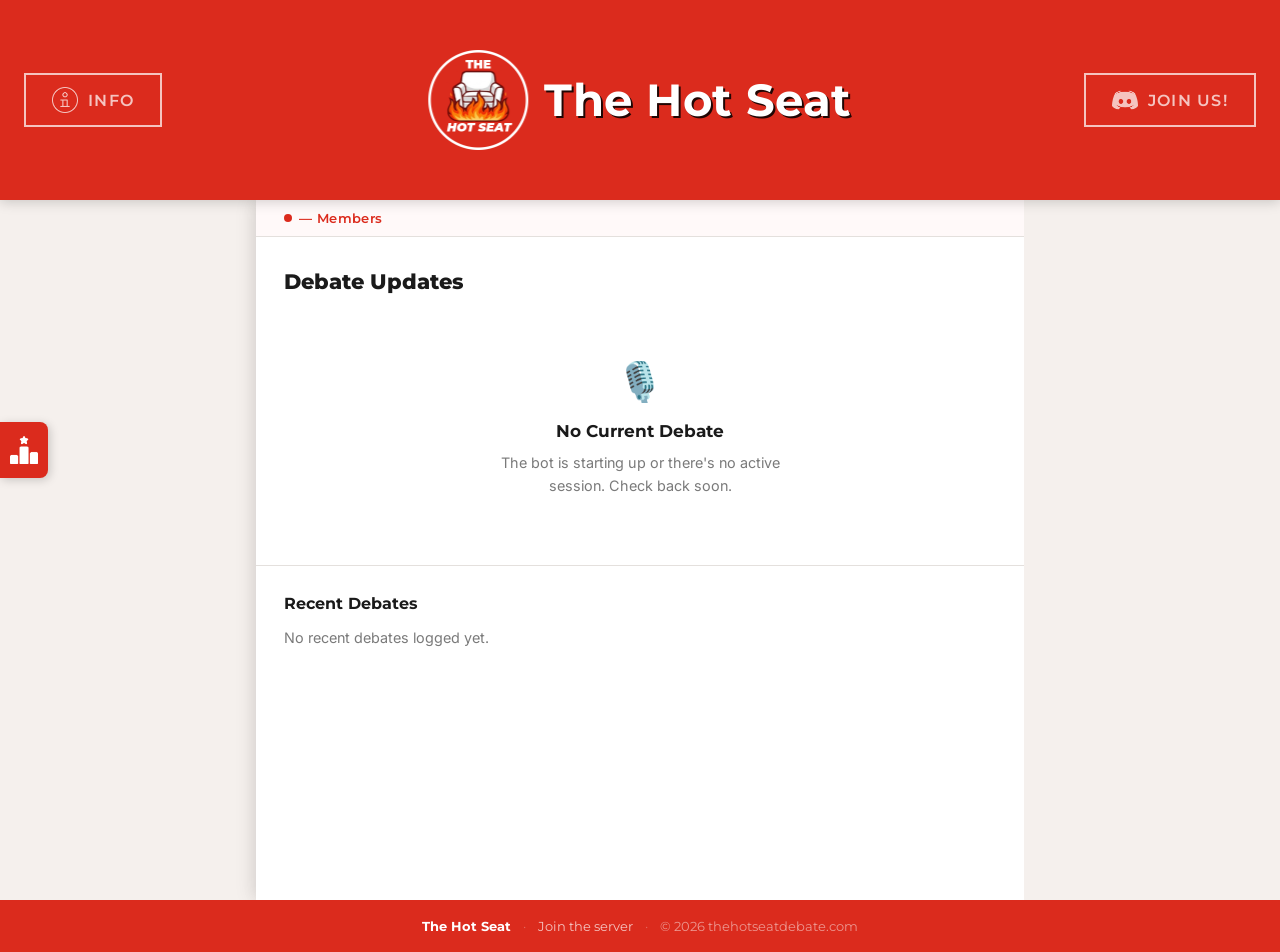
<file: index.html>
<!DOCTYPE html>
<html lang="en">
<head>
  <meta charset="UTF-8" />
  <meta name="viewport" content="width=device-width, initial-scale=1.0" />
  <title>The Hot Seat</title>
  <link rel="icon" type="image/png" href="images/icons/logo.png" />
  <link rel="preconnect" href="https://fonts.googleapis.com" />
  <link rel="preconnect" href="https://fonts.gstatic.com" crossorigin />
  <link href="https://fonts.googleapis.com/css2?family=Montserrat:wght@400;600;700;800&family=Inter:wght@400;500;600&display=swap" rel="stylesheet" />
  <link rel="stylesheet" href="style.css" />
</head>
<body>

  <!-- ═══════════════════════════════════════ HEADER ═══════════════════════════════════════ -->
  <header class="site-header">
    <div class="header-inner">

      <!-- Left: INFO button -->
      <button class="header-btn" id="info-btn" aria-label="How debates work">
        <img src="images/icons/info.png" alt="" class="btn-icon" />
        <span>INFO</span>
      </button>

      <!-- Centre: Logo + Site name -->
      <a class="header-brand" href="/">
        <img src="images/icons/logo.png" alt="The Hot Seat logo" class="brand-logo" />
        <span class="brand-name">The Hot Seat</span>
      </a>

      <!-- Right: JOIN US button -->
      <a class="header-btn" href="https://discord.gg/KfYJ7gepc3" target="_blank" rel="noopener" aria-label="Join our Discord">
        <img src="images/icons/discord.png" alt="" class="btn-icon" />
        <span>JOIN US!</span>
      </a>

    </div>
  </header>

  <!-- ═══════════════════════════════════════ INFO MODAL ════════════════════════════════════ -->
  <div class="modal-overlay" id="modal-overlay" role="dialog" aria-modal="true" aria-labelledby="modal-title">
    <div class="modal">
      <button class="modal-close" id="modal-close" aria-label="Close">&times;</button>
      <h2 id="modal-title">How Debates Work</h2>

      <div class="modal-section">
        <h3>The Format</h3>
        <p>Each debate session follows a structured format designed to produce focused, fair argument. One member defends a claim; challengers from the audience step up to oppose it — one at a time, on the clock.</p>
      </div>

      <div class="modal-section">
        <h3>Signing Up</h3>
        <p>When a debate is announced, members can sign up with a claim they want to defend. The Mediator reviews the list and selects one person as the <strong>Defender</strong> for the session.</p>
      </div>

      <div class="modal-section">
        <h3>The Debate</h3>
        <p>Once the Defender confirms they are ready, a countdown begins. The <strong>first audience member to send a message</strong> becomes the <strong>Opposer</strong> and has <strong>10 minutes</strong> to challenge the Defender's claim.</p>
        <p>The audience can vote to remove the Opposer at any time by reacting with 🔴. If enough votes are reached, the Opposer is removed and a new one can take their place — with the remaining time carrying over.</p>
      </div>

      <div class="modal-section">
        <h3>The Mediator</h3>
        <p>The Mediator is a trusted server member responsible for running the session. They open sign-ups, select the Defender, start the debate, manage ejections, and post the final log. They do not participate as Defender or Opposer.</p>
      </div>

      <div class="modal-section">
        <h3>Rules</h3>
        <ul>
          <li>One Opposer at a time — the Defender faces one challenger.</li>
          <li>Be respectful. Personal attacks are not debate.</li>
          <li>Stay on topic — the Opposer must engage with the stated claim.</li>
          <li>The Mediator's decisions are final.</li>
        </ul>
      </div>
    </div>
  </div>

  <!-- ═══════════════════════════════════ LEADERBOARD TAB ═══════════════════════════════════ -->
  <button class="leaderboard-tab" id="leaderboard-tab" aria-label="Open leaderboard">
    <span class="leaderboard-tab-text">LEADERBOARD</span>
    <img src="images/icons/leaderboard.png" alt="" class="leaderboard-tab-icon" />
  </button>

  <!-- ═══════════════════════════════════ LEADERBOARD MODAL ═════════════════════════════════ -->
  <div class="modal-overlay" id="leaderboard-overlay" role="dialog" aria-modal="true" aria-labelledby="leaderboard-title">
    <div class="modal leaderboard-modal">
      <button class="modal-close" id="leaderboard-close" aria-label="Close">&times;</button>
      <h2 id="leaderboard-title">🏆 Leaderboard</h2>

      <div id="leaderboard-content">
        <div class="loading-state">
          <div class="spinner"></div>
          <p>Loading standings…</p>
        </div>
      </div>

      <div class="leaderboard-pagination" id="leaderboard-pagination" style="display:none">
        <button class="lb-page-btn" id="lb-prev-btn" aria-label="Previous page">&larr;</button>
        <span class="lb-page-label" id="lb-page-label">Page 1 of 1</span>
        <button class="lb-page-btn" id="lb-next-btn" aria-label="Next page">&rarr;</button>
      </div>
    </div>
  </div>

  <!-- ════════════════════════════════════════ SIDE COLUMNS + BODY ══════════════════════════ -->
  <div class="page-layout">
    <div class="side-col left-col" aria-hidden="true"></div>

    <main class="body-col">

      <!-- Member count bar -->
      <div class="member-bar">
        <span class="member-dot"></span>
        <span id="member-count" class="member-text">Loading members…</span>
      </div>

      <!-- Debate panel -->
      <section class="debate-panel">
        <div class="debate-panel-header">
          <h2 class="panel-title">Debate Updates</h2>
          <span class="panel-live-badge" id="live-badge" style="display:none">● LIVE</span>
        </div>

        <div id="debate-content">
          <!-- Injected by script.js -->
          <div class="loading-state">
            <div class="spinner"></div>
            <p>Fetching debate status…</p>
          </div>
        </div>
      </section>

      <!-- Past debates placeholder -->
      <section class="past-section">
        <h3 class="past-title">Recent Debates</h3>
        <div id="past-debates">
          <p class="muted-text">No recent debates logged yet.</p>
        </div>
      </section>

    </main>

    <div class="side-col right-col" aria-hidden="true"></div>
  </div>

  <!-- ════════════════════════════════════════ FOOTER ══════════════════════════════════════ -->
  <footer class="site-footer">
    <div class="footer-inner">
      <span class="footer-name">The Hot Seat</span>
      <span class="footer-sep">·</span>
      <a href="https://discord.gg/KfYJ7gepc3" target="_blank" rel="noopener" class="footer-link">Join the server</a>
      <span class="footer-sep">·</span>
      <span class="footer-copy">&copy; <span id="footer-year"></span> thehotseatdebate.com</span>
    </div>
  </footer>

  <script src="script.js"></script>
</body>
</html>
</file>
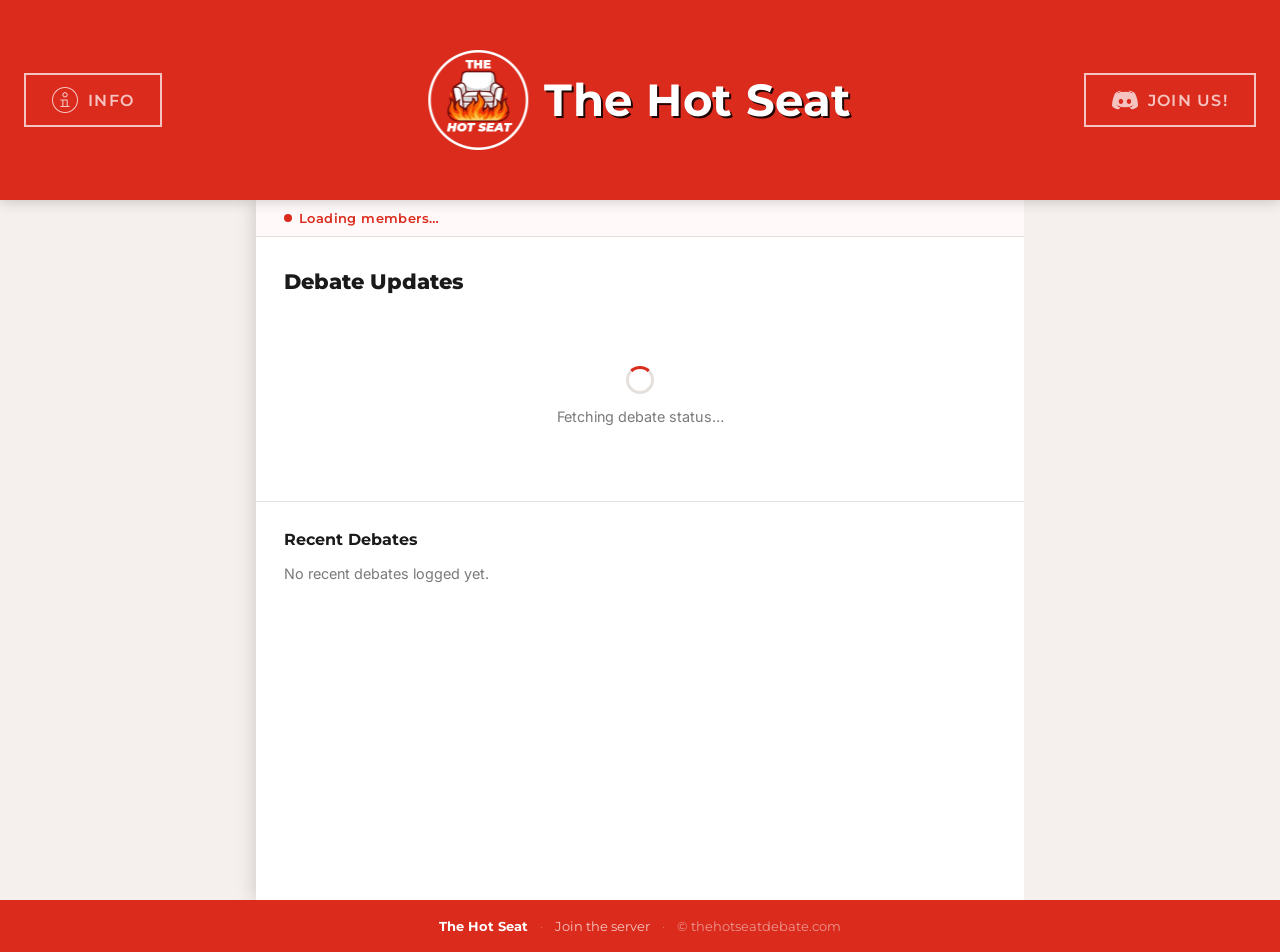
<file: index (1).html>
<!DOCTYPE html>
<html lang="en">
<head>
  <meta charset="UTF-8" />
  <meta name="viewport" content="width=device-width, initial-scale=1.0" />
  <title>The Hot Seat</title>
  <link rel="icon" type="image/png" href="images/icons/logo.png" />
  <link rel="preconnect" href="https://fonts.googleapis.com" />
  <link rel="preconnect" href="https://fonts.gstatic.com" crossorigin />
  <link href="https://fonts.googleapis.com/css2?family=Montserrat:wght@400;600;700;800&family=Inter:wght@400;500;600&display=swap" rel="stylesheet" />
  <link rel="stylesheet" href="style.css" />
</head>
<body>

  <!-- ═══════════════════════════════════════ HEADER ═══════════════════════════════════════ -->
  <header class="site-header">
    <div class="header-inner">

      <!-- Left: INFO button -->
      <button class="header-btn" id="info-btn" aria-label="How debates work">
        <img src="images/icons/info.png" alt="" class="btn-icon" />
        <span>INFO</span>
      </button>

      <!-- Centre: Logo + Site name -->
      <a class="header-brand" href="/">
        <img src="images/icons/logo.png" alt="The Hot Seat logo" class="brand-logo" />
        <span class="brand-name">The Hot Seat</span>
      </a>

      <!-- Right: JOIN US button -->
      <a class="header-btn" href="https://discord.gg/KfYJ7gepc3" target="_blank" rel="noopener" aria-label="Join our Discord">
        <img src="images/icons/discord.png" alt="" class="btn-icon" />
        <span>JOIN US!</span>
      </a>

    </div>
  </header>

  <!-- ═══════════════════════════════════════ INFO MODAL ════════════════════════════════════ -->
  <div class="modal-overlay" id="modal-overlay" role="dialog" aria-modal="true" aria-labelledby="modal-title">
    <div class="modal">
      <button class="modal-close" id="modal-close" aria-label="Close">&times;</button>
      <h2 id="modal-title">How Debates Work</h2>

      <div class="modal-section">
        <h3>The Format</h3>
        <p>Each debate session follows a structured format designed to produce focused, fair argument. One member defends a claim; challengers from the audience step up to oppose it — one at a time, on the clock.</p>
      </div>

      <div class="modal-section">
        <h3>Signing Up</h3>
        <p>When a debate is announced, members can sign up with a claim they want to defend. The Mediator reviews the list and selects one person as the <strong>Defender</strong> for the session.</p>
      </div>

      <div class="modal-section">
        <h3>The Debate</h3>
        <p>Once the Defender confirms they are ready, a countdown begins. The <strong>first audience member to send a message</strong> becomes the <strong>Opposer</strong> and has <strong>10 minutes</strong> to challenge the Defender's claim.</p>
        <p>The audience can vote to remove the Opposer at any time by reacting with 🔴. If enough votes are reached, the Opposer is removed and a new one can take their place — with the remaining time carrying over.</p>
      </div>

      <div class="modal-section">
        <h3>The Mediator</h3>
        <p>The Mediator is a trusted server member responsible for running the session. They open sign-ups, select the Defender, start the debate, manage ejections, and post the final log. They do not participate as Defender or Opposer.</p>
      </div>

      <div class="modal-section">
        <h3>Rules</h3>
        <ul>
          <li>One Opposer at a time — the Defender faces one challenger.</li>
          <li>Be respectful. Personal attacks are not debate.</li>
          <li>Stay on topic — the Opposer must engage with the stated claim.</li>
          <li>The Mediator's decisions are final.</li>
        </ul>
      </div>
    </div>
  </div>

  <!-- ════════════════════════════════════════ SIDE COLUMNS + BODY ══════════════════════════ -->
  <div class="page-layout">
    <div class="side-col left-col" aria-hidden="true"></div>

    <main class="body-col">

      <!-- Member count bar -->
      <div class="member-bar">
        <span class="member-dot"></span>
        <span id="member-count" class="member-text">Loading members…</span>
      </div>

      <!-- Debate panel -->
      <section class="debate-panel">
        <div class="debate-panel-header">
          <h2 class="panel-title">Debate Updates</h2>
          <span class="panel-live-badge" id="live-badge" style="display:none">● LIVE</span>
        </div>

        <div id="debate-content">
          <!-- Injected by script.js -->
          <div class="loading-state">
            <div class="spinner"></div>
            <p>Fetching debate status…</p>
          </div>
        </div>
      </section>

      <!-- Past debates placeholder -->
      <section class="past-section">
        <h3 class="past-title">Recent Debates</h3>
        <div id="past-debates">
          <p class="muted-text">No recent debates logged yet.</p>
        </div>
      </section>

    </main>

    <div class="side-col right-col" aria-hidden="true"></div>
  </div>

  <!-- ════════════════════════════════════════ FOOTER ══════════════════════════════════════ -->
  <footer class="site-footer">
    <div class="footer-inner">
      <span class="footer-name">The Hot Seat</span>
      <span class="footer-sep">·</span>
      <a href="https://discord.gg/KfYJ7gepc3" target="_blank" rel="noopener" class="footer-link">Join the server</a>
      <span class="footer-sep">·</span>
      <span class="footer-copy">&copy; <span id="footer-year"></span> thehotseatdebate.com</span>
    </div>
  </footer>

  <script src="script.js"></script>
</body>
</html>
</file>
<file: style.css>
/* ════════════════════════════════════════════════════
   The Hot Seat — style.css
   Accent:  #DB2B1D
   Font:    Montserrat (display/headings), Inter (body)
════════════════════════════════════════════════════ */

/* ── Reset & base ─────────────────────────────── */
*, *::before, *::after { box-sizing: border-box; margin: 0; padding: 0; }

:root {
  --accent:       #DB2B1D;
  --accent-dark:  #b52216;
  --accent-glow:  rgba(219,43,29,0.15);
  --white:        #ffffff;
  --offwhite:     rgba(255,255,255,0.72);
  --bg-side:      #f5f0ed;
  --bg-body:      #ffffff;
  --text-main:    #1a1a1a;
  --text-muted:   #7a7a7a;
  --border:       #e4e0dd;
  --shadow-card:  0 2px 16px rgba(0,0,0,0.07);
  --shadow-raise: 4px 0 18px rgba(0,0,0,0.09), -4px 0 18px rgba(0,0,0,0.09);
  --header-h:     200px;
  --font-display: 'Montserrat', sans-serif;
  --font-body:    'Inter', sans-serif;
  --radius:       8px;
  --transition:   0.18s ease;
}

html { scroll-behavior: smooth; }

body {
  font-family: var(--font-body);
  background: var(--bg-side);
  color: var(--text-main);
  min-height: 100vh;
  display: flex;
  flex-direction: column;
}

/* ── Header ───────────────────────────────────── */
.site-header {
  position: fixed;
  top: 0; left: 0; right: 0;
  height: var(--header-h);
  background: var(--accent);
  z-index: 100;
  box-shadow: 0 2px 12px rgba(0,0,0,0.18);
}

.header-inner {
  max-width: 100%;
  height: 100%;
  display: flex;
  align-items: center;
  justify-content: space-between;
  padding: 0 24px;
}

/* Brand (centre) */
.header-brand {
  display: flex;
  align-items: center;
  gap: 16px;
  text-decoration: none;
  position: absolute;
  left: 50%;
  transform: translateX(-50%);
  color: var(--white);
}

.brand-logo {
  height: 100px;
  width: auto;
}

.brand-name {
  font-family: var(--font-display);
  font-weight: 700;
  font-size: 2.8rem;
  letter-spacing: 0.01em;
  text-shadow: 2px 2px 0px rgba(0,0,0,0.85);
  color: inherit;
  white-space: nowrap;
}

/* Header buttons (left & right) */
.header-btn {
  display: flex;
  align-items: center;
  gap: 10px;
  padding: 12px 26px;
  background: transparent;
  border: 2px solid var(--offwhite);
  border-radius: 0;
  color: var(--offwhite);
  font-family: var(--font-display);
  font-weight: 600;
  font-size: 1rem;
  letter-spacing: 0.08em;
  cursor: pointer;
  text-decoration: none;
  white-space: nowrap;
  transition: color var(--transition), border-color var(--transition);
}
.header-btn:hover {
  color: var(--white);
  border-color: var(--white);
}
.header-btn:hover .btn-icon {
  opacity: 1;
}

.btn-icon {
  height: 26px;
  width: auto;
  opacity: 0.72;
  transition: opacity var(--transition);
}

/* ── Info Modal ───────────────────────────────── */
.modal-overlay {
  display: none;
  position: fixed;
  inset: 0;
  background: rgba(0,0,0,0.52);
  z-index: 200;
  align-items: center;
  justify-content: center;
  padding: 20px;
}
.modal-overlay.open { display: flex; }

.modal {
  background: var(--white);
  border-radius: 12px;
  max-width: 560px;
  width: 100%;
  max-height: 80vh;
  overflow-y: auto;
  padding: 36px 36px 32px;
  position: relative;
  box-shadow: 0 8px 48px rgba(0,0,0,0.22);
}

.modal-close {
  position: absolute;
  top: 16px; right: 20px;
  background: none;
  border: none;
  font-size: 1.6rem;
  color: var(--text-muted);
  cursor: pointer;
  line-height: 1;
  transition: color var(--transition);
}
.modal-close:hover { color: var(--accent); }

.modal h2 {
  font-family: var(--font-display);
  font-weight: 800;
  font-size: 1.4rem;
  color: var(--accent);
  margin-bottom: 24px;
}

.modal-section { margin-bottom: 20px; }
.modal-section:last-child { margin-bottom: 0; }

.modal-section h3 {
  font-family: var(--font-display);
  font-weight: 700;
  font-size: 0.9rem;
  letter-spacing: 0.06em;
  text-transform: uppercase;
  color: var(--accent);
  margin-bottom: 6px;
}

.modal-section p {
  font-size: 0.93rem;
  line-height: 1.65;
  color: var(--text-main);
  margin-bottom: 6px;
}
.modal-section p:last-child { margin-bottom: 0; }

.modal-section ul {
  padding-left: 18px;
  font-size: 0.93rem;
  line-height: 1.8;
  color: var(--text-main);
}
.modal-section ul li::marker { color: var(--accent); }

/* ── Page layout: side cols + body col ───────── */
.page-layout {
  display: flex;
  flex: 1;
  margin-top: var(--header-h);
}

.side-col {
  flex: 1;
  background: var(--bg-side);
  min-width: 0;
}

.body-col {
  width: 60%;
  flex-shrink: 0;
  background: var(--bg-body);
  box-shadow: var(--shadow-raise);
  min-height: calc(100vh - var(--header-h));
  padding: 0 0 48px;
}

/* ── Member bar ───────────────────────────────── */
.member-bar {
  display: flex;
  align-items: center;
  gap: 7px;
  padding: 10px 28px;
  border-bottom: 1px solid var(--border);
  background: #fff9f9;
}

.member-dot {
  display: inline-block;
  width: 8px; height: 8px;
  border-radius: 50%;
  background: var(--accent);
  flex-shrink: 0;
}

.member-text {
  font-family: var(--font-display);
  font-size: 0.82rem;
  font-weight: 600;
  color: var(--accent);
  letter-spacing: 0.03em;
}

/* ── Debate panel ─────────────────────────────── */
.debate-panel {
  padding: 32px 28px 28px;
  border-bottom: 1px solid var(--border);
}

.debate-panel-header {
  display: flex;
  align-items: center;
  gap: 14px;
  margin-bottom: 24px;
}

.panel-title {
  font-family: var(--font-display);
  font-weight: 800;
  font-size: 1.3rem;
  color: var(--text-main);
}

.panel-live-badge {
  font-family: var(--font-display);
  font-size: 0.72rem;
  font-weight: 700;
  letter-spacing: 0.1em;
  color: var(--white);
  background: var(--accent);
  padding: 3px 10px;
  border-radius: 99px;
  animation: pulse-badge 1.6s ease-in-out infinite;
}
@keyframes pulse-badge {
  0%,100% { opacity: 1; }
  50%      { opacity: 0.55; }
}

/* ── State: No debate ─────────────────────────── */
.no-debate {
  display: flex;
  flex-direction: column;
  align-items: center;
  padding: 40px 20px;
  text-align: center;
  gap: 10px;
}
.no-debate-icon {
  font-size: 2.4rem;
  margin-bottom: 6px;
}
.no-debate h3 {
  font-family: var(--font-display);
  font-weight: 700;
  font-size: 1.05rem;
  color: var(--text-main);
}
.no-debate p {
  font-size: 0.9rem;
  color: var(--text-muted);
  max-width: 300px;
  line-height: 1.6;
}

/* ── State: Sign-up list ──────────────────────── */
.signup-header {
  display: flex;
  align-items: baseline;
  justify-content: space-between;
  margin-bottom: 16px;
  flex-wrap: wrap;
  gap: 10px;
}
.signup-header h3 {
  font-family: var(--font-display);
  font-weight: 700;
  font-size: 1rem;
  color: var(--text-main);
}

.signup-btn {
  display: inline-flex;
  align-items: center;
  gap: 7px;
  background: var(--accent);
  color: var(--white);
  font-family: var(--font-display);
  font-weight: 700;
  font-size: 0.82rem;
  letter-spacing: 0.06em;
  padding: 9px 18px;
  border-radius: var(--radius);
  text-decoration: none;
  transition: background var(--transition), transform var(--transition);
  border: none;
  cursor: pointer;
}
.signup-btn:hover {
  background: var(--accent-dark);
  transform: translateY(-1px);
}

.candidate-list {
  display: flex;
  flex-direction: column;
  gap: 10px;
  margin-bottom: 20px;
}

.candidate-card {
  display: flex;
  align-items: flex-start;
  gap: 14px;
  padding: 14px 16px;
  border: 1px solid var(--border);
  border-radius: var(--radius);
  background: var(--bg-body);
  transition: border-color var(--transition), box-shadow var(--transition);
}
.candidate-card:hover {
  border-color: var(--accent);
  box-shadow: 0 0 0 3px var(--accent-glow);
}

.candidate-num {
  font-family: var(--font-display);
  font-weight: 800;
  font-size: 1rem;
  color: var(--accent);
  min-width: 24px;
  padding-top: 1px;
}

.candidate-info { flex: 1; min-width: 0; }
.candidate-name {
  font-family: var(--font-display);
  font-weight: 600;
  font-size: 0.93rem;
  color: var(--text-main);
  margin-bottom: 3px;
  white-space: nowrap;
  overflow: hidden;
  text-overflow: ellipsis;
}
.candidate-claim {
  font-size: 0.87rem;
  color: var(--text-muted);
  line-height: 1.45;
  font-style: italic;
}

.no-candidates {
  padding: 18px 16px;
  background: #fafafa;
  border: 1px dashed var(--border);
  border-radius: var(--radius);
  font-size: 0.9rem;
  color: var(--text-muted);
  text-align: center;
}

/* ── State: Active debate ─────────────────────── */
.active-debate {
  display: flex;
  flex-direction: column;
  gap: 18px;
}

.debate-claim-card {
  background: linear-gradient(135deg, var(--accent) 0%, var(--accent-dark) 100%);
  border-radius: 10px;
  padding: 22px 24px;
  color: var(--white);
}
.debate-claim-label {
  font-family: var(--font-display);
  font-size: 0.72rem;
  font-weight: 700;
  letter-spacing: 0.12em;
  text-transform: uppercase;
  opacity: 0.78;
  margin-bottom: 6px;
}
.debate-claim-text {
  font-family: var(--font-display);
  font-weight: 700;
  font-size: 1.15rem;
  line-height: 1.4;
}

.debate-roles {
  display: grid;
  grid-template-columns: 1fr 1fr;
  gap: 12px;
}

.role-card {
  border: 1px solid var(--border);
  border-radius: var(--radius);
  padding: 14px 16px;
}
.role-label {
  font-family: var(--font-display);
  font-size: 0.7rem;
  font-weight: 700;
  letter-spacing: 0.1em;
  text-transform: uppercase;
  color: var(--text-muted);
  margin-bottom: 4px;
}
.role-name {
  font-family: var(--font-display);
  font-weight: 700;
  font-size: 0.95rem;
  color: var(--text-main);
}
.role-card.defender { border-left: 3px solid #2ecc71; }
.role-card.opposer  { border-left: 3px solid var(--accent); }

.timer-row {
  display: flex;
  align-items: center;
  gap: 10px;
  font-family: var(--font-display);
  font-size: 0.88rem;
  color: var(--text-muted);
}
.timer-value {
  font-weight: 700;
  color: var(--text-main);
  font-size: 1rem;
}

/* ── Past debates ─────────────────────────────── */
.past-section {
  padding: 28px 28px 0;
}
.past-title {
  font-family: var(--font-display);
  font-weight: 700;
  font-size: 1rem;
  color: var(--text-main);
  margin-bottom: 16px;
}

.past-tiles {
  display: grid;
  grid-template-columns: repeat(3, 1fr);
  gap: 14px;
}

.past-tile {
  border: 1px solid var(--border);
  border-top: 3px solid var(--accent);
  padding: 16px 16px 14px;
  display: flex;
  flex-direction: column;
  gap: 8px;
  background: var(--bg-body);
  transition: box-shadow var(--transition);
}
.past-tile:hover {
  box-shadow: var(--shadow-card);
}

.past-tile-date {
  font-family: var(--font-display);
  font-size: 0.7rem;
  font-weight: 700;
  letter-spacing: 0.08em;
  text-transform: uppercase;
  color: var(--accent);
}

.past-tile-claim {
  font-family: var(--font-display);
  font-weight: 600;
  font-size: 0.88rem;
  color: var(--text-main);
  line-height: 1.4;
  font-style: italic;
  flex: 1;
}

.past-tile-row {
  display: flex;
  flex-direction: column;
  gap: 1px;
}

.past-tile-label {
  font-size: 0.68rem;
  font-weight: 700;
  letter-spacing: 0.07em;
  text-transform: uppercase;
  color: var(--text-muted);
}

.past-tile-value {
  font-family: var(--font-display);
  font-size: 0.82rem;
  font-weight: 600;
  color: var(--text-main);
}

@media (max-width: 700px) {
  .past-tiles {
    grid-template-columns: 1fr;
  }
}

/* ── Loading / spinner ────────────────────────── */
.loading-state {
  display: flex;
  flex-direction: column;
  align-items: center;
  gap: 14px;
  padding: 48px 20px;
  color: var(--text-muted);
  font-size: 0.9rem;
}
.spinner {
  width: 28px; height: 28px;
  border: 3px solid var(--border);
  border-top-color: var(--accent);
  border-radius: 50%;
  animation: spin 0.8s linear infinite;
}
@keyframes spin { to { transform: rotate(360deg); } }

/* ── Misc ─────────────────────────────────────── */
.muted-text {
  font-size: 0.9rem;
  color: var(--text-muted);
}

/* ── Footer ───────────────────────────────────── */
.site-footer {
  background: var(--accent);
  color: var(--offwhite);
  padding: 18px 24px;
}
.footer-inner {
  display: flex;
  align-items: center;
  justify-content: center;
  gap: 12px;
  flex-wrap: wrap;
  font-size: 0.83rem;
  font-family: var(--font-display);
}
.footer-name { font-weight: 700; color: var(--white); }
.footer-sep  { opacity: 0.4; }
.footer-link {
  color: var(--offwhite);
  text-decoration: none;
  transition: color var(--transition);
}
.footer-link:hover { color: var(--white); }
.footer-copy { opacity: 0.7; }

/* ── Responsive ───────────────────────────────── */
@media (max-width: 900px) {
  .body-col {
    width: 75%;
  }
}

@media (max-width: 640px) {
  :root { --header-h: 120px; }

  .page-layout { flex-direction: column; }

  .side-col { display: none; }

  .body-col {
    width: 100%;
    min-height: auto;
    box-shadow: none;
  }

  .header-inner { padding: 0 14px; }

  .brand-name { font-size: 1.6rem; }
  .brand-logo { height: 60px; }

  .header-btn {
    padding: 8px 14px;
    font-size: 0.82rem;
    gap: 6px;
  }
  .btn-icon { height: 18px; }

  .debate-panel  { padding: 22px 16px 20px; }
  .member-bar    { padding: 9px 16px; }
  .past-section  { padding: 22px 16px 0; }

  .debate-roles  { grid-template-columns: 1fr; }

  .modal { padding: 28px 20px 24px; }
  .modal h2 { font-size: 1.2rem; }
}

@media (max-width: 400px) {
  .brand-name { display: none; }
}

/* ── Reduced motion ───────────────────────────── */
@media (prefers-reduced-motion: reduce) {
  .panel-live-badge { animation: none; }
  .spinner          { animation: none; border-top-color: var(--accent); }
  * { transition: none !important; }
}


/* ── Leaderboard tab (left edge, slides out on hover) ─────────── */
.leaderboard-tab {
  position: fixed;
  left: 0;
  top: 50%;
  transform: translateY(-50%);
  z-index: 90;
  display: flex;
  align-items: center;
  gap: 0;
  background: var(--accent);
  border: none;
  border-radius: 0 8px 8px 0;
  padding: 14px 10px;
  cursor: pointer;
  box-shadow: 2px 2px 10px rgba(0,0,0,0.18);
  overflow: hidden;
  max-width: 56px;
  transition: max-width 0.28s ease, padding var(--transition);
}

.leaderboard-tab-icon {
  height: 28px;
  width: 28px;
  flex-shrink: 0;
  filter: brightness(0) invert(1);
}

.leaderboard-tab-text {
  font-family: var(--font-display);
  font-weight: 700;
  font-size: 0.82rem;
  letter-spacing: 0.08em;
  color: var(--white);
  white-space: nowrap;
  opacity: 0;
  max-width: 0;
  transition: opacity 0.2s ease, max-width 0.28s ease, margin-right 0.28s ease;
}

.leaderboard-tab:hover,
.leaderboard-tab:focus-visible {
  max-width: 220px;
  padding: 14px 16px;
}
.leaderboard-tab:hover .leaderboard-tab-text,
.leaderboard-tab:focus-visible .leaderboard-tab-text {
  opacity: 1;
  max-width: 160px;
  margin-right: 12px;
}

/* ── Leaderboard modal content ───────────────────────────────── */
.leaderboard-modal {
  max-width: 480px;
}

.lb-row {
  display: flex;
  align-items: center;
  gap: 14px;
  padding: 12px 14px;
  border: 1px solid var(--border);
  border-radius: var(--radius);
  margin-bottom: 8px;
}
.lb-row:last-child { margin-bottom: 0; }

.lb-rank {
  font-family: var(--font-display);
  font-weight: 800;
  font-size: 1rem;
  color: var(--accent);
  min-width: 32px;
  text-align: center;
}

.lb-name {
  flex: 1;
  font-family: var(--font-display);
  font-weight: 600;
  font-size: 0.95rem;
  color: var(--text-main);
  white-space: nowrap;
  overflow: hidden;
  text-overflow: ellipsis;
}

.lb-points {
  font-family: var(--font-display);
  font-weight: 700;
  font-size: 0.92rem;
  color: var(--accent);
  white-space: nowrap;
}

.lb-empty {
  text-align: center;
  padding: 30px 10px;
  color: var(--text-muted);
  font-size: 0.92rem;
}

.leaderboard-pagination {
  display: flex;
  align-items: center;
  justify-content: center;
  gap: 18px;
  margin-top: 20px;
  padding-top: 16px;
  border-top: 1px solid var(--border);
}

.lb-page-btn {
  width: 34px; height: 34px;
  border: 1.5px solid var(--accent);
  background: transparent;
  color: var(--accent);
  border-radius: 6px;
  font-size: 1rem;
  cursor: pointer;
  display: flex;
  align-items: center;
  justify-content: center;
  transition: background var(--transition), color var(--transition);
}
.lb-page-btn:hover:not(:disabled) {
  background: var(--accent);
  color: var(--white);
}
.lb-page-btn:disabled {
  opacity: 0.35;
  cursor: not-allowed;
}

.lb-page-label {
  font-family: var(--font-display);
  font-weight: 600;
  font-size: 0.85rem;
  color: var(--text-muted);
}

@media (max-width: 640px) {
  .leaderboard-tab {
    padding: 10px 8px;
    max-width: 46px;
  }
  .leaderboard-tab-icon { height: 22px; width: 22px; }
  .leaderboard-tab:hover,
  .leaderboard-tab:focus-visible {
    max-width: 190px;
    padding: 10px 14px;
  }
}
</file>
